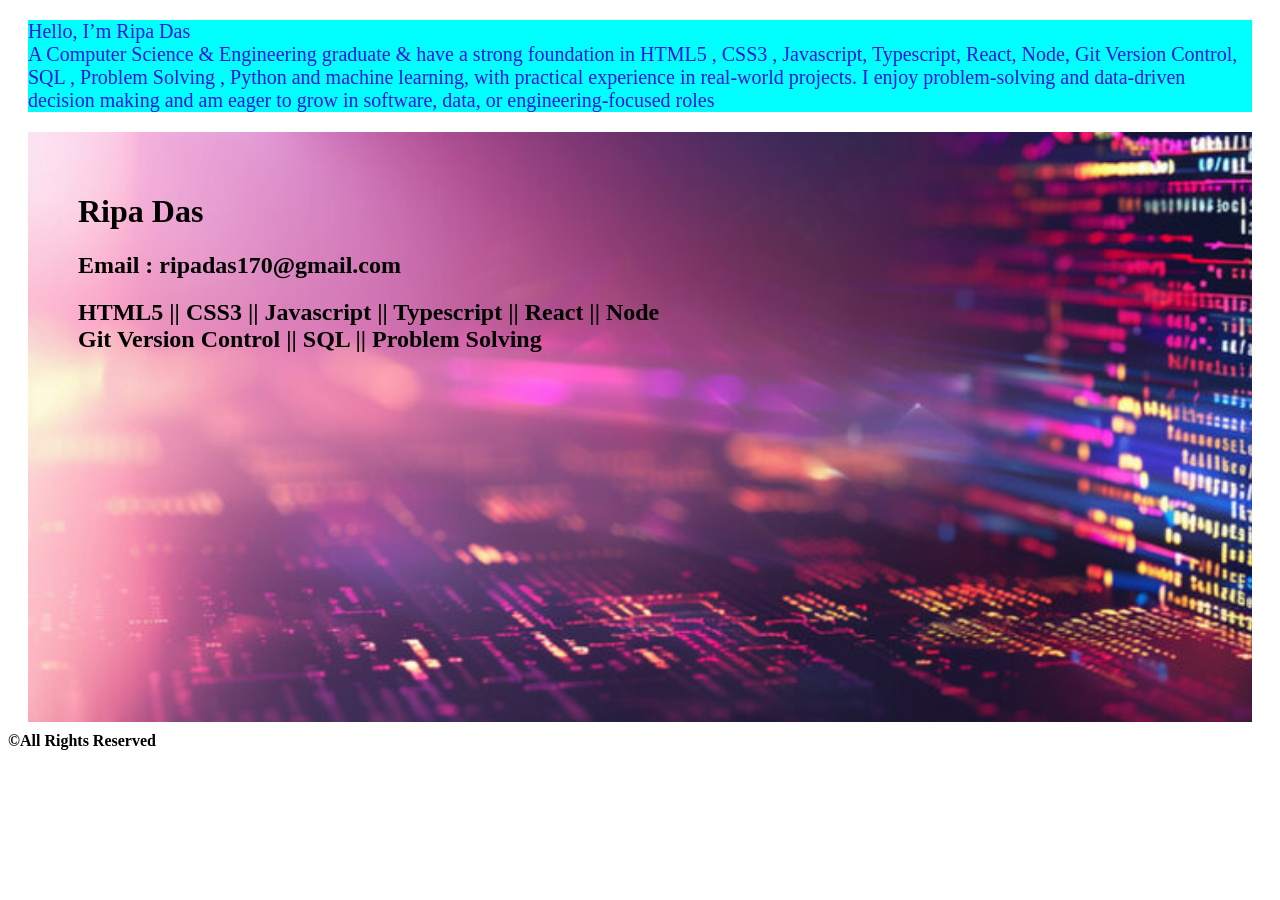
<file: index.html>
<!DOCTYPE html>
<html lang="en">
<head>
    <meta charset="UTF-8">
    <meta name="viewport" content="width=device-width, initial-scale=1.0">
    <link rel="shortcut icon" href="ripa/ripo.jpg"  type="img/x-icon"> 
    <link rel="stylesheet" href="style.css">
    <title>github practice</title>
    </head>
<body>

<div class="first">
    <p style="color: rgb(40, 20, 220);">Hello, I’m Ripa Das<br> 
 A Computer Science & Engineering graduate & have a strong foundation in HTML5 , CSS3 ,
 Javascript, Typescript, React,  Node, Git Version Control,  SQL , Problem Solving ,
 Python and machine learning, with practical experience in real-world projects.
 I enjoy problem-solving and data-driven decision making and am eager to grow in software,
 data, or engineering-focused roles</p>
</div>
<div class="web">
    
    <h1 style="text-align:left;"> Ripa Das</h1>
    <h2>Email : ripadas170@gmail.com</h2>
    <h2>HTML5 || CSS3 || Javascript || Typescript || React || Node <br>
        Git Version Control || SQL || Problem Solving </h2>
</div>
    <b><footer >&copy;All Rights Reserved</footer></b>
</body>
</html>
</file>
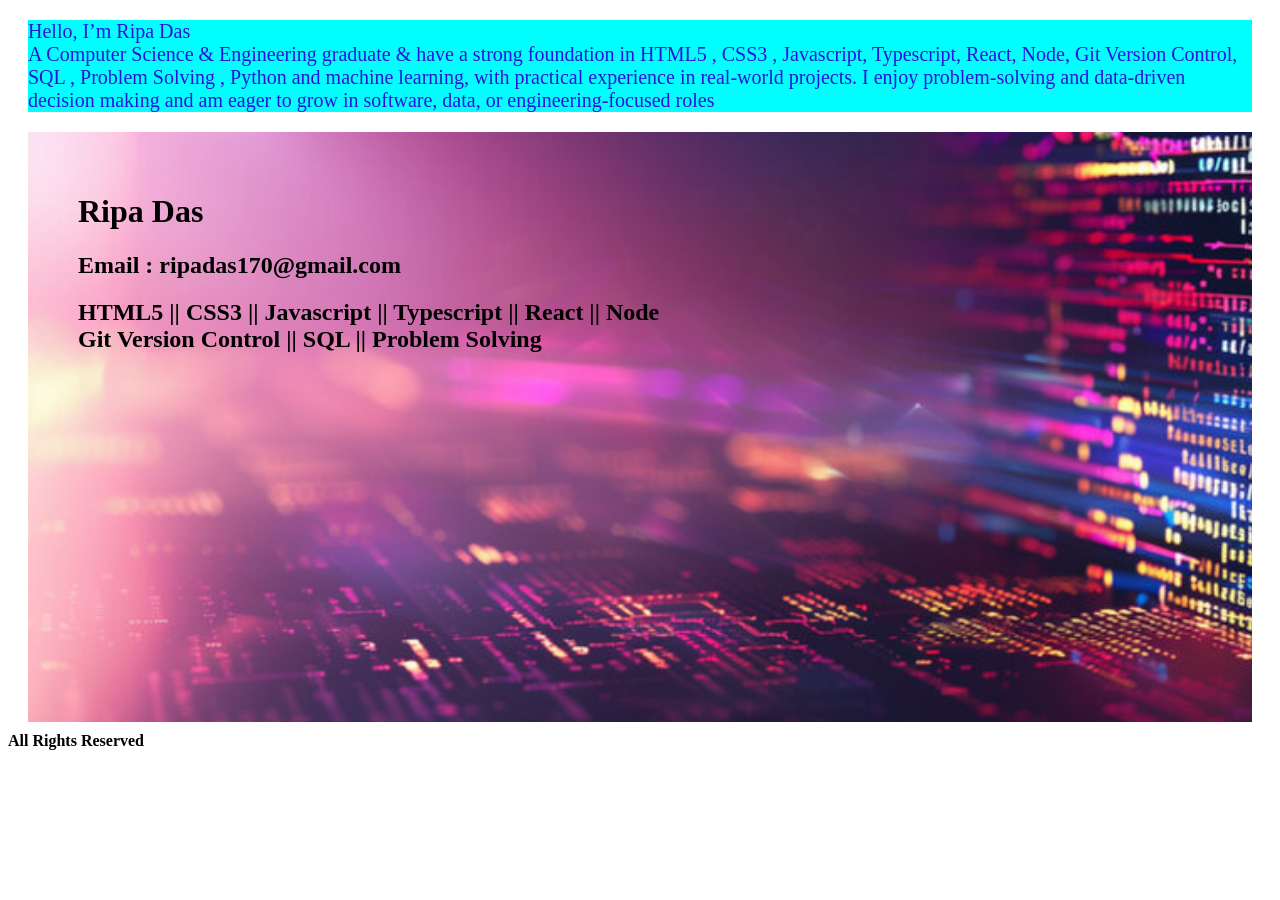
<file: github practice.html>
<!DOCTYPE html>
<html lang="en">
<head>
    <meta charset="UTF-8">
    <meta name="viewport" content="width=device-width, initial-scale=1.0">
    <link rel="shortcut icon" href="ripa/ripo.jpg"  type="img/x-icon"> 
    <link rel="stylesheet" href="style.css">
    <title>github practice</title>
</head>
<body>

<div class="first">
    <p style="color: rgb(40, 20, 220);">Hello, I’m Ripa Das<br> 
 A Computer Science & Engineering graduate & have a strong foundation in HTML5 , CSS3 ,
 Javascript, Typescript, React,  Node, Git Version Control,  SQL , Problem Solving ,
 Python and machine learning, with practical experience in real-world projects.
 I enjoy problem-solving and data-driven decision making and am eager to grow in software,
 data, or engineering-focused roles</p>
</div>
<div class="web">
    
    <h1 style="text-align:left;"> Ripa Das</h1>
    <h2>Email : ripadas170@gmail.com</h2>
    <h2>HTML5 || CSS3 || Javascript || Typescript || React || Node <br>
        Git Version Control || SQL || Problem Solving </h2>
        

</div>
    <b><footer >All Rights Reserved</footer></b>
</body>
</html>
</file>
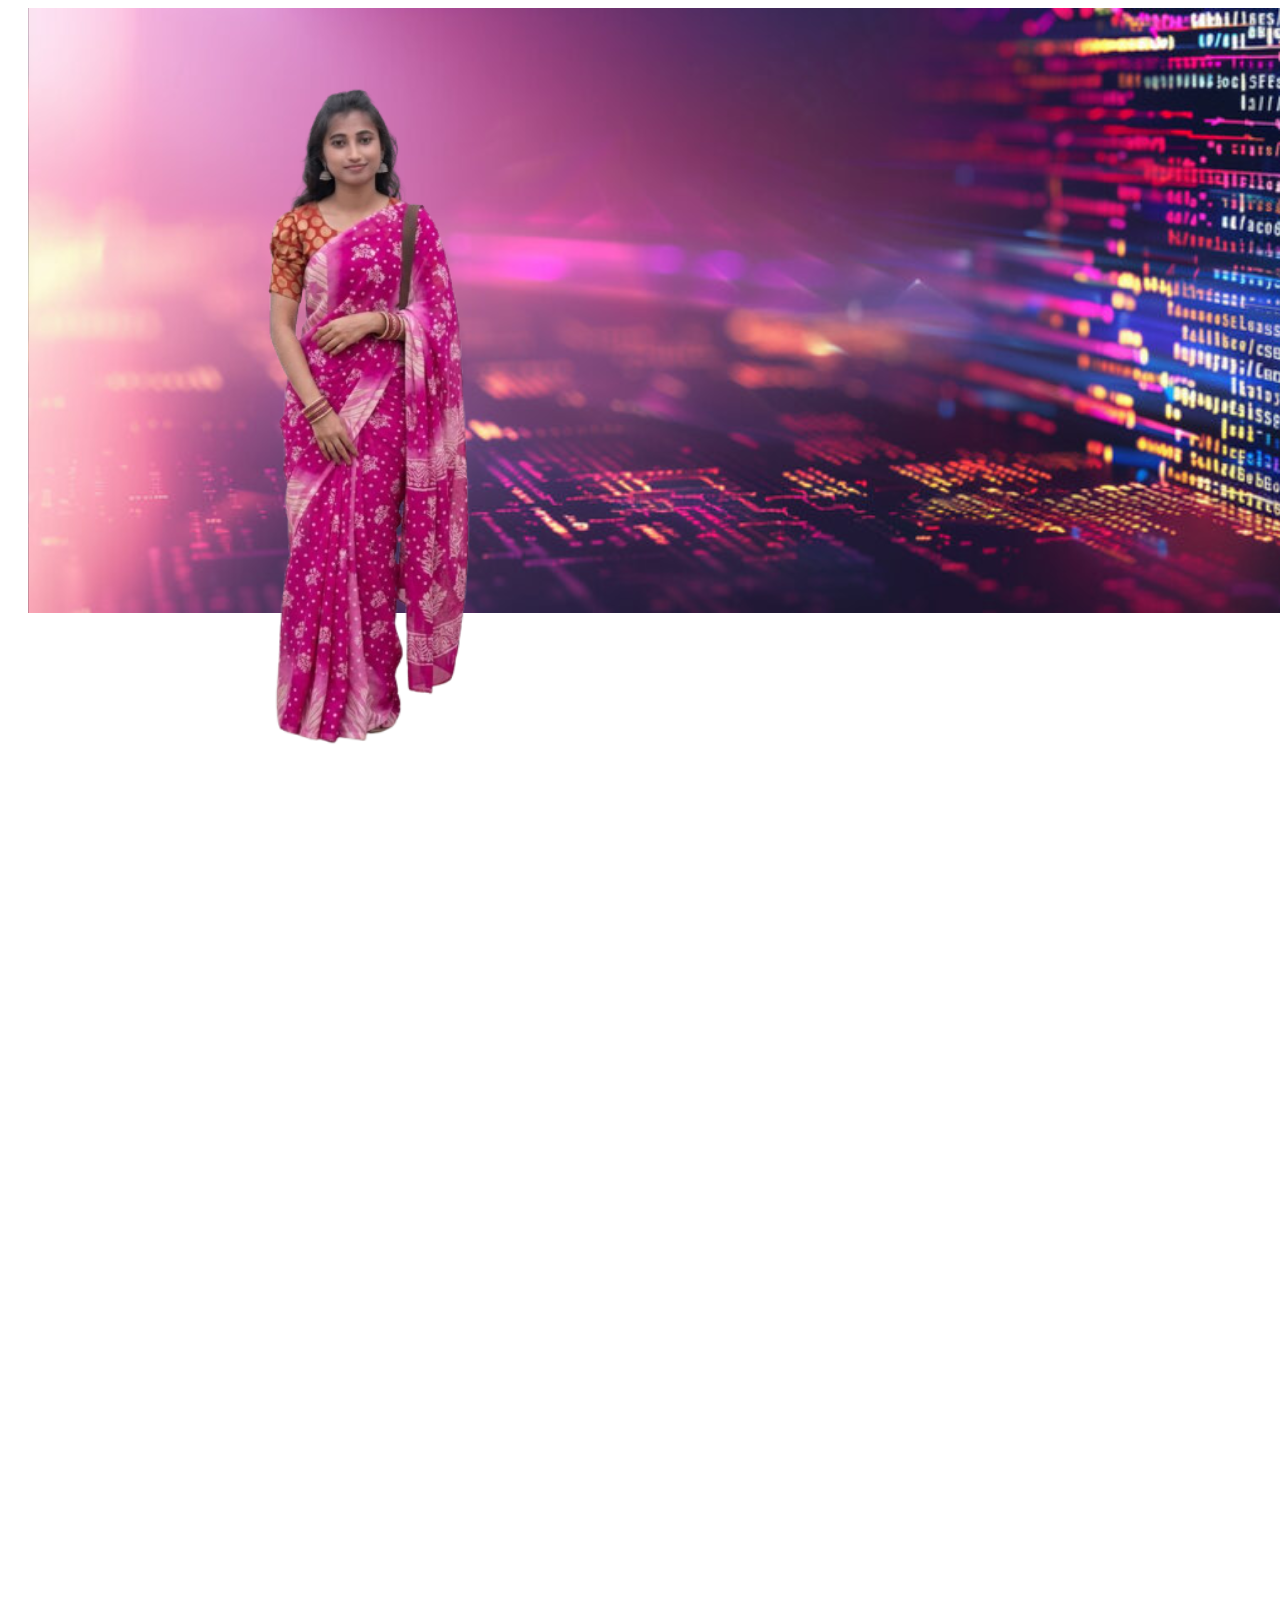
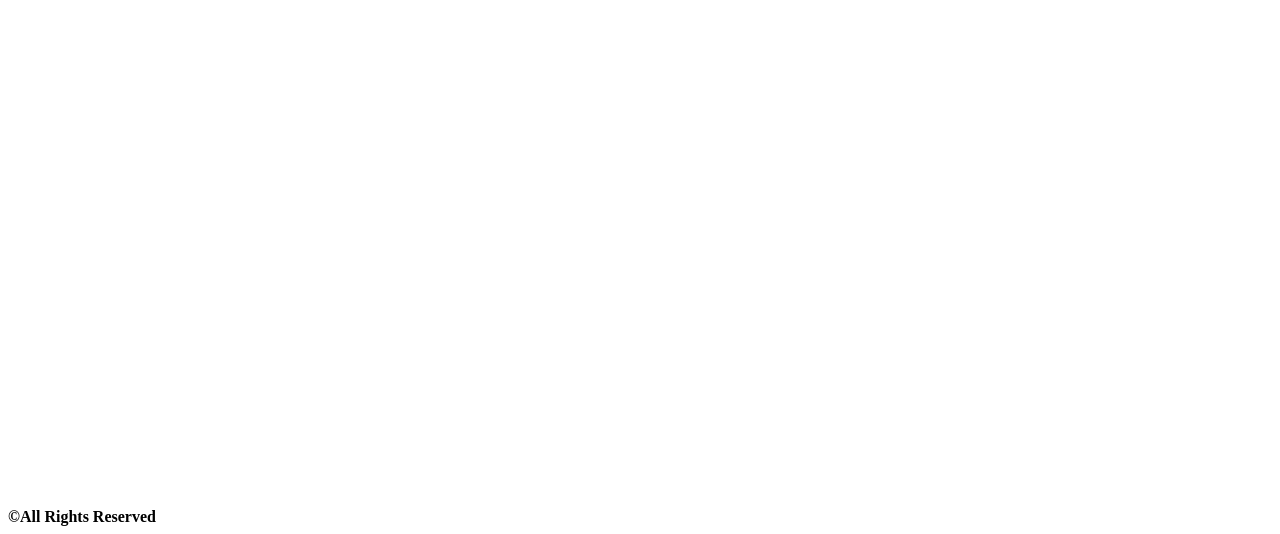
<file: index-cover.html>
<!DOCTYPE html>
<html lang="en">
<head>
    <meta charset="UTF-8">
    <meta name="viewport" content="width=device-width, initial-scale=1.0">
    <link rel="shortcut icon" href="..//ripa/ripo.jpg"  type="img/x-icon"> 
    <link rel="stylesheet" href="./style-cover.css">
    <title>github practice</title>
</head>
<body>

<!-- <div class="first">
    <p style="color: rgb(40, 20, 220);">Hello, I’m Ripa Das<br> 
 A Computer Science & Engineering graduate & have a strong foundation in HTML5 , CSS3 ,
 Javascript, Typescript, React,  Node, Git Version Control,  SQL , Problem Solving ,
 Python and machine learning, with practical experience in real-world projects.
 I enjoy problem-solving and data-driven decision making and am eager to grow in software,
 data, or engineering-focused roles</p>
</div> -->

<div class="web image">

    <img style="" src="..//ripa/ripa-shari.png" alt="ripa" height="700px" width="550px">
    
   <!--  <h1 style="text-align:left;"> Ripa Das</h1>
    <h2>Email : ripadas170@gmail.com</h2>
    <h2>HTML5 || CSS3 || Javascript || Typescript || React || Node <br>
    Git Version Control || SQL || Problem Solving </h2> -->
        

</div>

    <b><footer >&copy;All Rights Reserved</footer></b>
</body>
</html>
</file>
<file: style.css>
.first{
    background-color:aqua;
    font-size: 20px;
    color: brown  ;
    margin: 20px;
    font: bold;
    border: 10px  ;
    padding: 40px solid blue;
    padding-bottom: 0%;
    box-shadow: 40px solid rgba(42, 165, 58, 0.84);
}
.web{
    height: 500px;
    margin: 0px 20px 10px 20px;
    padding: 40px 60px 50px 50px;
    box-shadow: 50px solid black;
    font: 700;
    background-repeat:repeat-x;
    background-image:url('../360.jpg');
    background-size: 1800px;

}
</file>
<file: style-cover.css>
.first{
    background-color:aqua;
    font-size: 20px;
    color: brown  ;
    margin: 20px;
    font: bold;
    border: 10px  ;
    padding: 40px solid blue;
    padding-bottom: 0%;
    box-shadow: 40px solid rgba(42, 165, 58, 0.84);
}
.web{
    height: 2000px;
    margin: 0px 20px 10px 20px;
    padding: 40px 60px 50px 50px;
    box-shadow: 50px solid black;
    font: 700;
    background-repeat: repeat-x;
    background-image:url('./ripa/360.jpg');
    background-size: 1800px;

}
.image{

    height: 2000px;
    width: 1800px;

}
</file>
